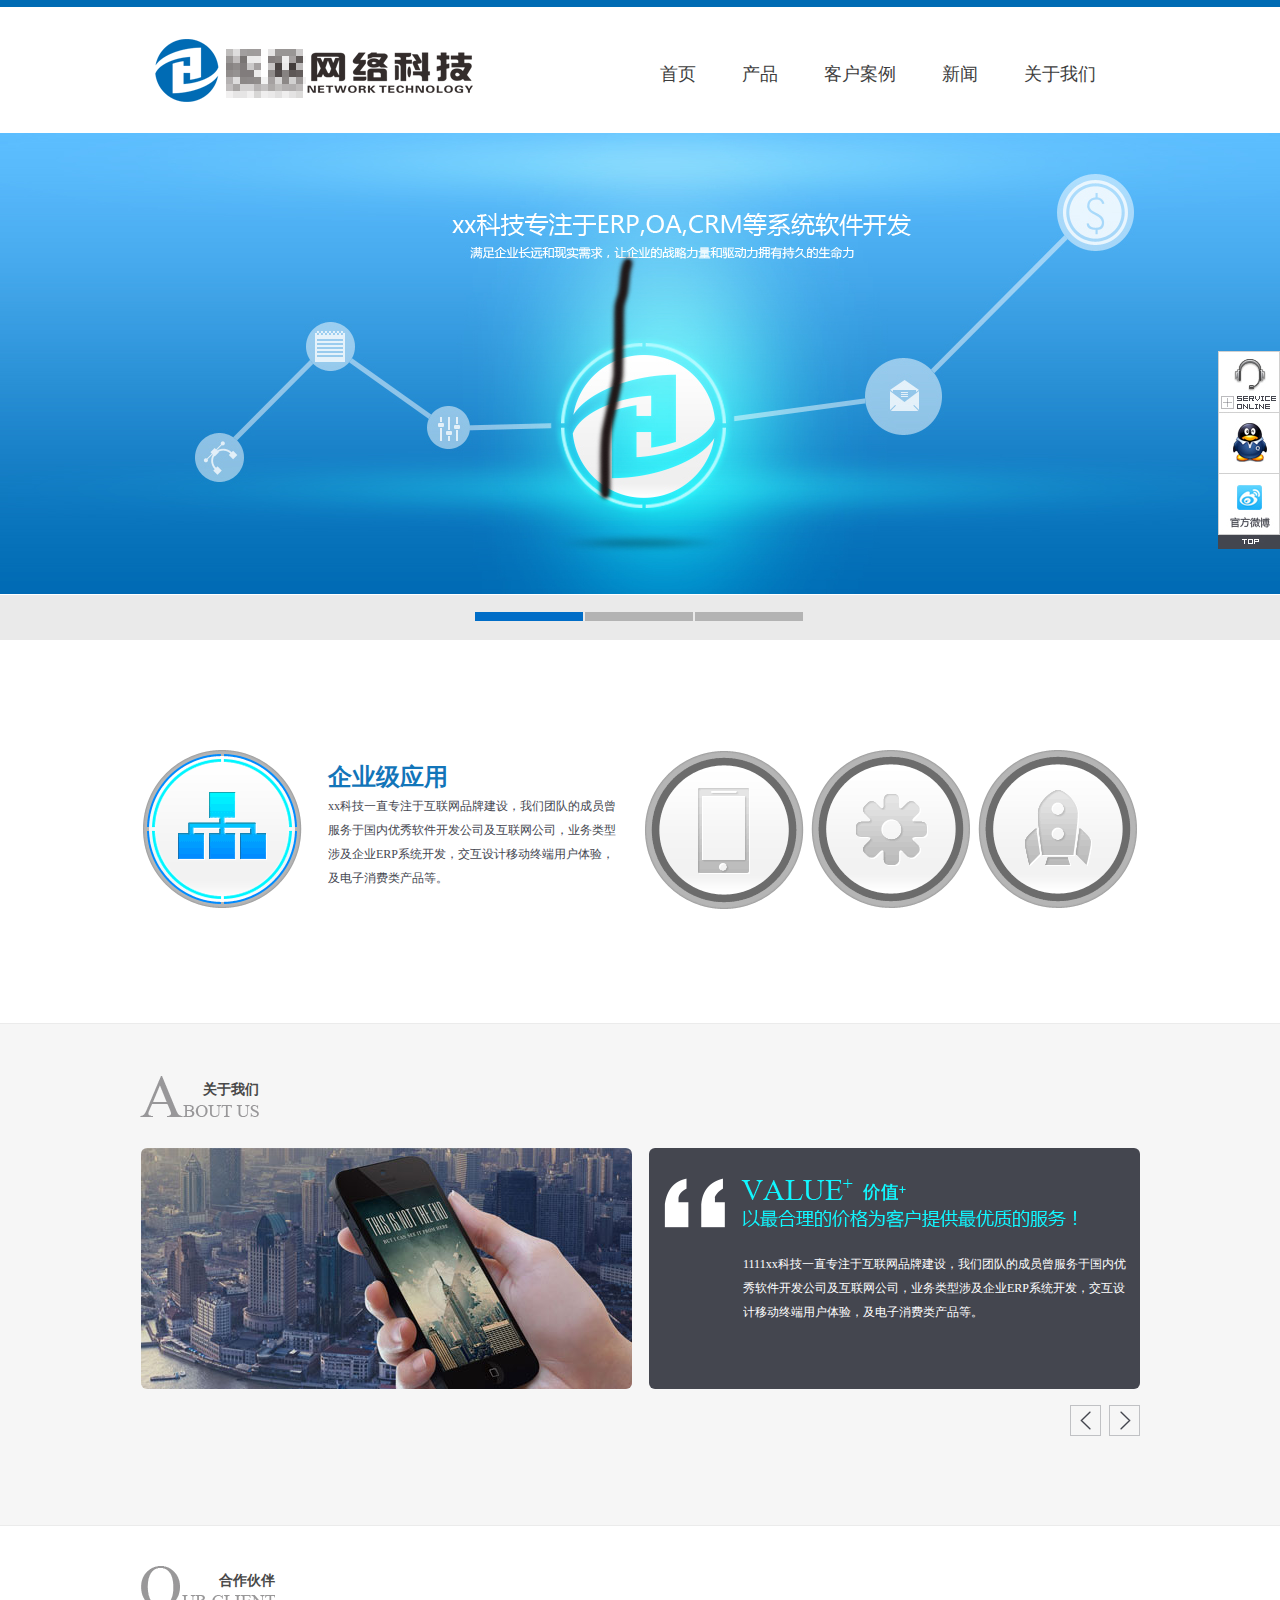
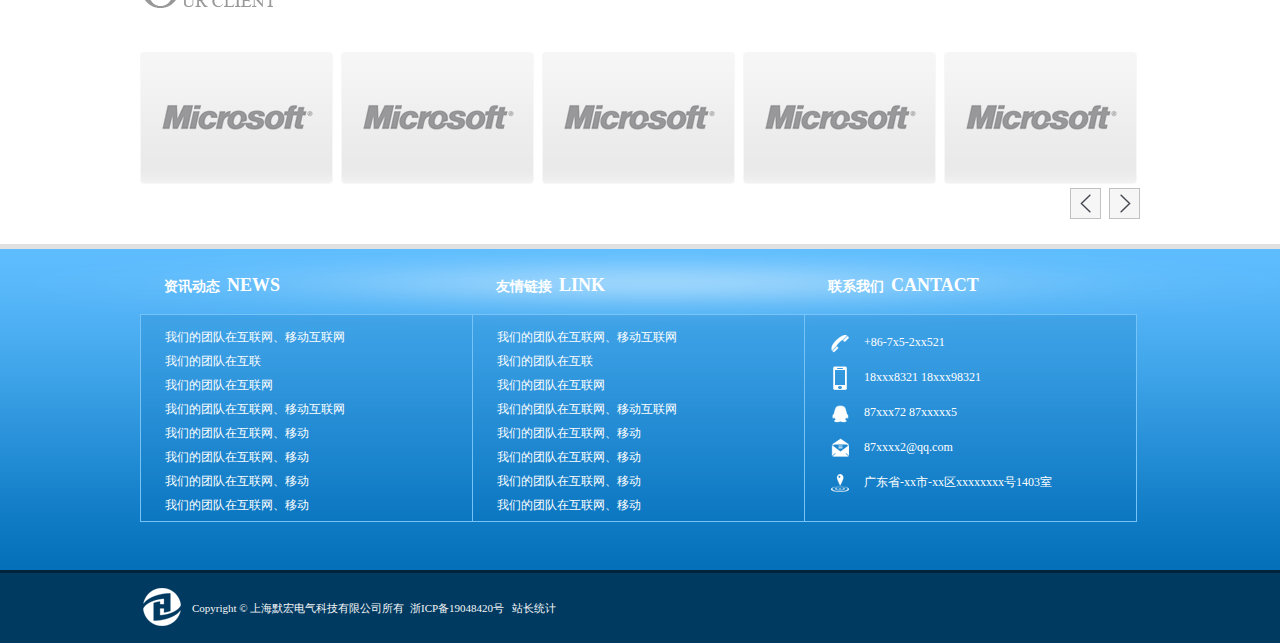
<file: index.html>
<!DOCTYPE html>
<html lang="en">
<head>
	<meta charset="UTF-8">
	<title>关于我们-上海默宏电气科技有限公司</title>
	<link rel="stylesheet" href="css/base.css">
	<link rel="stylesheet" href="css/index.css">
	<script src="libs/jquery-1.10.2.js"></script>
	
</head>
<body>
	<div class="top">
		<div class="clearFix">
			<h1 class="logo">
				<a href="index.html"><img src="images/logo.png" width="335" height="63" alt="logo"></a>
			</h1>
			
			<ul class="nav">
				<li><a href="index.html">首页</a></li>
				<li>
					<a href="list.html">产品</a>
					<dl>
						<!-- <dd>
							<a href="##">新媒体项目</a>
							<dl>
								<dd><a href="##">新媒体项目</a></dd>
								<dd><a href="##">企业级应用</a></dd>
								<dd><a href="##">垂直搜索</a></dd>
								<dd><a href="##">检测监控</a></dd>
								<dd><a href="##">金融信贷</a></dd>
							</dl>
						</dd> -->
						<dd><a href="##">矿物质防火电缆氧化镁绝缘/灌装专用粉/瓷柱</a></dd>
						<dd><a href="##">矿物质防火电缆终端头</a></dd>
						<dd><a href="##">矿物质防火电缆中间连接器</a></dd>
						<dd><a href="##">矿物质防火电缆接线鼻子</a></dd>
						<dd><a href="##">矿物质防火电缆分接箱</a></dd>
						<dd><a href="##">BTLY-铝合金防火电缆终端头/中间连接器/铝铜线鼻子</a></dd>
					</dl>
				</li>
				<!-- <li>
					<a href="##">服务</a>
					<dl>
						<dd>
							<a href="##">新媒体项目</a>
							<dl>
								<dd><a href="##">新媒体项目</a></dd>
								<dd><a href="##">企业级应用</a></dd>
								<dd><a href="##">垂直搜索</a></dd>
								<dd><a href="##">检测监控</a></dd>
								<dd><a href="##">金融信贷</a></dd>
							</dl>
						</dd>
						<dd><a href="##">企业级应用</a></dd>
						<dd><a href="##">垂直搜索</a></dd>
						<dd>
							<a href="##">检测监控</a>
							<dl>
								<dd><a href="##">新媒体项目</a></dd>
								<dd><a href="##">企业级应用</a></dd>
								<dd><a href="##">垂直搜索</a></dd>
								<dd><a href="##">检测监控</a></dd>
								<dd><a href="##">金融信贷</a></dd>
							</dl>
						</dd>
						<dd><a href="##">金融信贷</a></dd>
					</dl>
				</li> -->
				<li>
					<a href="##">客户案例</a>
					<dl>
						<dd><a href="##">新媒体项目</a></dd>
						<dd><a href="##">企业级应用</a></dd>
						<dd>
							<a href="##">垂直搜索</a>
							<dl>
								<dd><a href="##">新媒体项目</a></dd>
								<dd><a href="##">企业级应用</a></dd>
								<dd><a href="##">垂直搜索</a></dd>
								<dd><a href="##">检测监控</a></dd>
								<dd><a href="##">金融信贷</a></dd>
							</dl>
						</dd>
						<dd><a href="##">检测监控</a></dd>
						<dd><a href="##">金融信贷</a></dd>
					</dl>
				</li>
				<li><a href="news.html">新闻</a></li>
				<li>
					<a href="detail.html">关于我们</a>
					<dl>
						<dd><a href="##">公司简介</a></dd>
						<!-- <dd>
							<a href="##">公司动态</a>
							<dl>
								<dd><a href="##">新媒体项目</a></dd>
								<dd><a href="##">企业级应用</a></dd>
								<dd><a href="##">垂直搜索</a></dd>
								<dd><a href="##">检测监控</a></dd>
								<dd><a href="##">金融信贷</a></dd>
							</dl>
						</dd> -->
						<dd><a href="##">联系方式</a></dd>
						<dd><a href="##">企业文化</a></dd>
						<dd><a href="##">加入我们</a></dd>
					</dl>
				</li>
			</ul>
			
		
			
		</div>
	</div>
	<div class="flash">
		<ul class="flash_img">
			<li><a href="#1"><img src="images/flash_img01.jpg" width="1920" height="461" alt=""></a></li>
			<li style="display: none"><a href="#2"><img src="images/flash_img02.jpg" width="1920" height="461" alt=""></a></li>
			<li style="display: none"><a href="#3"><img src="images/flash_img03.jpg" width="1920" height="461" alt=""></a></li>
		</ul>
		<div class="flash_arrow">
			<a class="flash_arrow_left" style="display: none">左</a>
			<a class="flash_arrow_right" style="display: none">右</a>
		</div>
		
		<div class="flash_btn">
			<span class="flash_btnCur">1</span>
			<span>2</span>
			<span>3</span>
		</div>
	</div>
	<div class="ball_div">
		<div class="ball clearFix">
			<ul>
				<li class="ball_li0 ball_li0_cur" style="width: 502px;">
					<h3><a href="#">企业级应用</a></h3>
					<p>xx科技一直专注于互联网品牌建设，我们团队的成员曾服务于国内优秀软件开发公司及互联网公司，业务类型涉及企业ERP系统开发，交互设计移动终端用户体验，及电子消费类产品等。</p>				
				</li>
				<li class="ball_li1">
					<h3><a href="#">企业级应用</a></h3>
					<p>xx科技一直专注于互联网品牌建设，我们团队的成员曾服务于国内优秀软件开发公司及互联网公司，业务类型涉及企业ERP系统开发，交互设计移动终端用户体验，及电子消费类产品等。</p>				
				</li>
				<li class="ball_li2">
					<h3><a href="#">企业级应用</a></h3>
					<p>xx科技一直专注于互联网品牌建设，我们团队的成员曾服务于国内优秀软件开发公司及互联网公司，业务类型涉及企业ERP系统开发，交互设计移动终端用户体验，及电子消费类产品等。</p>				
				</li>
				<li class="ball_li3">
					<h3><a href="#">企业级应用</a></h3>
					<p>xx科技一直专注于互联网品牌建设，我们团队的成员曾服务于国内优秀软件开发公司及互联网公司，业务类型涉及企业ERP系统开发，交互设计移动终端用户体验，及电子消费类产品等。</p>				
				</li>

			</ul>	
		</div>
		
	</div>
	<div class="about clearFix">
		<h3 class="about_tit">关于我们</h3>

		<div class="about_left">
			<img src="images/000.jpg" alt="">
			<p>我们的团队在互联网、移动互联网、企业内网应用建设及其互联互通方面积累了大量成功经验，专为大型企事业单位、商业机构提供舆情监控、企业搜索、信息管理、系统集成、协同办公等定制级专家服务</p>
			<i></i>
		</div>

		<div class="about_right">
			<ul>
				<li>
					<img src="images/about_value.png" width="491" height="104" alt="">
					<p>1111xx科技一直专注于互联网品牌建设，我们团队的成员曾服务于国内优秀软件开发公司及互联网公司，业务类型涉及企业ERP系统开发，交互设计移动终端用户体验，及电子消费类产品等。</p>
				</li>
				<li>
					<img src="images/about_value.png" width="491" height="104" alt="">
					<p>222xx科技一直专注于互联网品牌建设，我们团队的成员曾服务于国内优秀软件开发公司及互联网公司，业务类型涉及企业ERP系统开发，交互设计移动终端用户体验，及电子消费类产品等。我们的团队在互联网、移动互联网、企业内网应用建设及其互联互通方面积累了大量成功经验，专为大型企事业单位、商业机构提供舆情监控、企业搜索、信息管理、系统集成、协同办公等定制级专家服务</p>
				</li>
				<li>
					<img src="images/about_value.png" width="491" height="104" alt="">
					<p>333xx科技一直专注于互联网品牌建设，我们团队的成员曾服务于国内优秀软件开发公司及互联网公司，业务类型涉及企业ERP系统开发，交互设计移动终端用户体验，及电子消费类产品等。我们的团队在互联网、移动互联网、企业内网应用建设及其互联互通方面积累了大量成功经验.</p>
				</li>
			</ul>
			<i></i>
		</div>
			

		<ul class="btn_btn">
			<li class="btn_btnLeft"><a href="javascript:void(0)">左</a></li>
			<li class="btn_btnRight"><a href="javascript:void(0)">右</a></li>
		</ul>
	</div>
	<div class="friend">
		<div class="clearFix friend_main">
			<h3 class="friend_tit">合作伙伴</h3>
			<ul class="friend_main_img">
				<li><a href="#"><img src="images/friend_bg_19.png" width="193" height="132" alt="11"></a></li>
				<li><a href="#"><img src="images/friend_bg_19.png" width="193" height="132" alt="22"></a></li>
				<li><a href="#"><img src="images/friend_bg_19.png" width="193" height="132" alt="33"></a></li>
				<li><a href="#"><img src="images/friend_bg_19.png" width="193" height="132" alt="44"></a></li>
				<li><a href="#"><img src="images/friend_bg_19.png" width="193" height="132" alt="55"></a></li>
				<li><a href="#"><img src="images/friend_bg_19.png" width="193" height="132" alt="66"></a></li>
				<li><a href="#"><img src="images/friend_bg_19.png" width="193" height="132" alt="77"></a></li>
				<li><a href="#"><img src="images/friend_bg_19.png" width="193" height="132" alt="88"></a></li>
				<li><a href="#"><img src="images/friend_bg_19.png" width="193" height="132" alt="99"></a></li>
				<li><a href="#"><img src="images/friend_bg_19.png" width="193" height="132" alt="1010"></a></li>
				<li><a href="#"><img src="images/friend_bg_19.png" width="193" height="132" alt="1111"></a></li>
				<li><a href="#"><img src="images/friend_bg_19.png" width="193" height="132" alt="1212"></a></li>
			</ul>
			<ul class="btn_btn">
				<li class="btn_btnLeft"><a href="javascript:void(0)">左</a></li>
				<li class="btn_btnRight"><a href="javascript:void(0)">右</a></li>
			</ul>
		</div>
		
	</div>
	<div class="footer">
		<i class="footer_top"></i>
		<div class="clearFix">
			<div class="footer_main">
				<div class="footer_item footer_news">
					<h3>资讯动态<em>NEWS</em></h3>
					<ul>
						<li><a href="##">我们的团队在互联网、移动互联网</a></li>
						<li><a href="##">我们的团队在互联</a></li>
						<li><a href="##">我们的团队在互联网</a></li>
						<li><a href="##">我们的团队在互联网、移动互联网</a></li>
						<li><a href="##">我们的团队在互联网、移动</a></li>
						<li><a href="##">我们的团队在互联网、移动</a></li>
						<li><a href="##">我们的团队在互联网、移动</a></li>
						<li><a href="##">我们的团队在互联网、移动</a></li>
						<li><a href="##">我们的团队在互联网、移动</a></li>
					</ul>
				</div>
				<div class="footer_item footer_links">
					<h3>友情链接<em>LINK</em></h3>
					<ul>
						<li><a href="##">我们的团队在互联网、移动互联网</a></li>
						<li><a href="##">我们的团队在互联</a></li>
						<li><a href="##">我们的团队在互联网</a></li>
						<li><a href="##">我们的团队在互联网、移动互联网</a></li>
						<li><a href="##">我们的团队在互联网、移动</a></li>
						<li><a href="##">我们的团队在互联网、移动</a></li>
						<li><a href="##">我们的团队在互联网、移动</a></li>
						<li><a href="##">我们的团队在互联网、移动</a></li>
						<li><a href="##">我们的团队在互联网、移动</a></li>
					</ul>
				</div>
				<div class="footer_item footer_cantact">
					<h3>联系我们<em>CANTACT</em></h3>
					<ul>
						<li class="footer_cantact_li1"><a href="tel:15134973251">+86-7x5-2xx521</a></li>
						<li class="footer_cantact_li2"><a href="##">18xxx8321    18xxx98321</a></li>
						<li class="footer_cantact_li3"><a href="##">87xxx72        87xxxxx5</a></li>
						<li class="footer_cantact_li4"><a href="##">87xxxx2@qq.com</a></li>
						<li class="footer_cantact_li5"><a href="##">广东省-xx市-xx区xxxxxxxx号1403室</a></li>
					</ul>
				</div>
			</div>

			<div class="footer_bottom">
				<p>Copyright &copy; 上海默宏电气科技有限公司所有&nbsp;&nbsp;浙ICP备19048420号&nbsp;&nbsp;&nbsp;站长统计</p>
				
			</div>
		</div>
	</div>
	<a href="javascript:void(0)" class="to_top" style="display: none;">回到顶部</a>
	<div class="kefu">
		<a href="javascript:void(0)" class="kefu_ser" title="SERVICE ONLINE">SERVICE ONLINE</a>
		<a href="javascript:void(0)" class="kefu_QQ" title="在线QQ聊天"></a>
		<a href="javascript:void(0)" class="kefu_weibo" title="新浪微博">新浪微博</a>
		<a href="javascript:void(0)" class="kefu_toTop" title="回到顶部"><回到顶部/a>
	</div>


	<script src="js/base.js"></script>	
	<script src="js/index.js"></script>
</body>
</html>
</file>
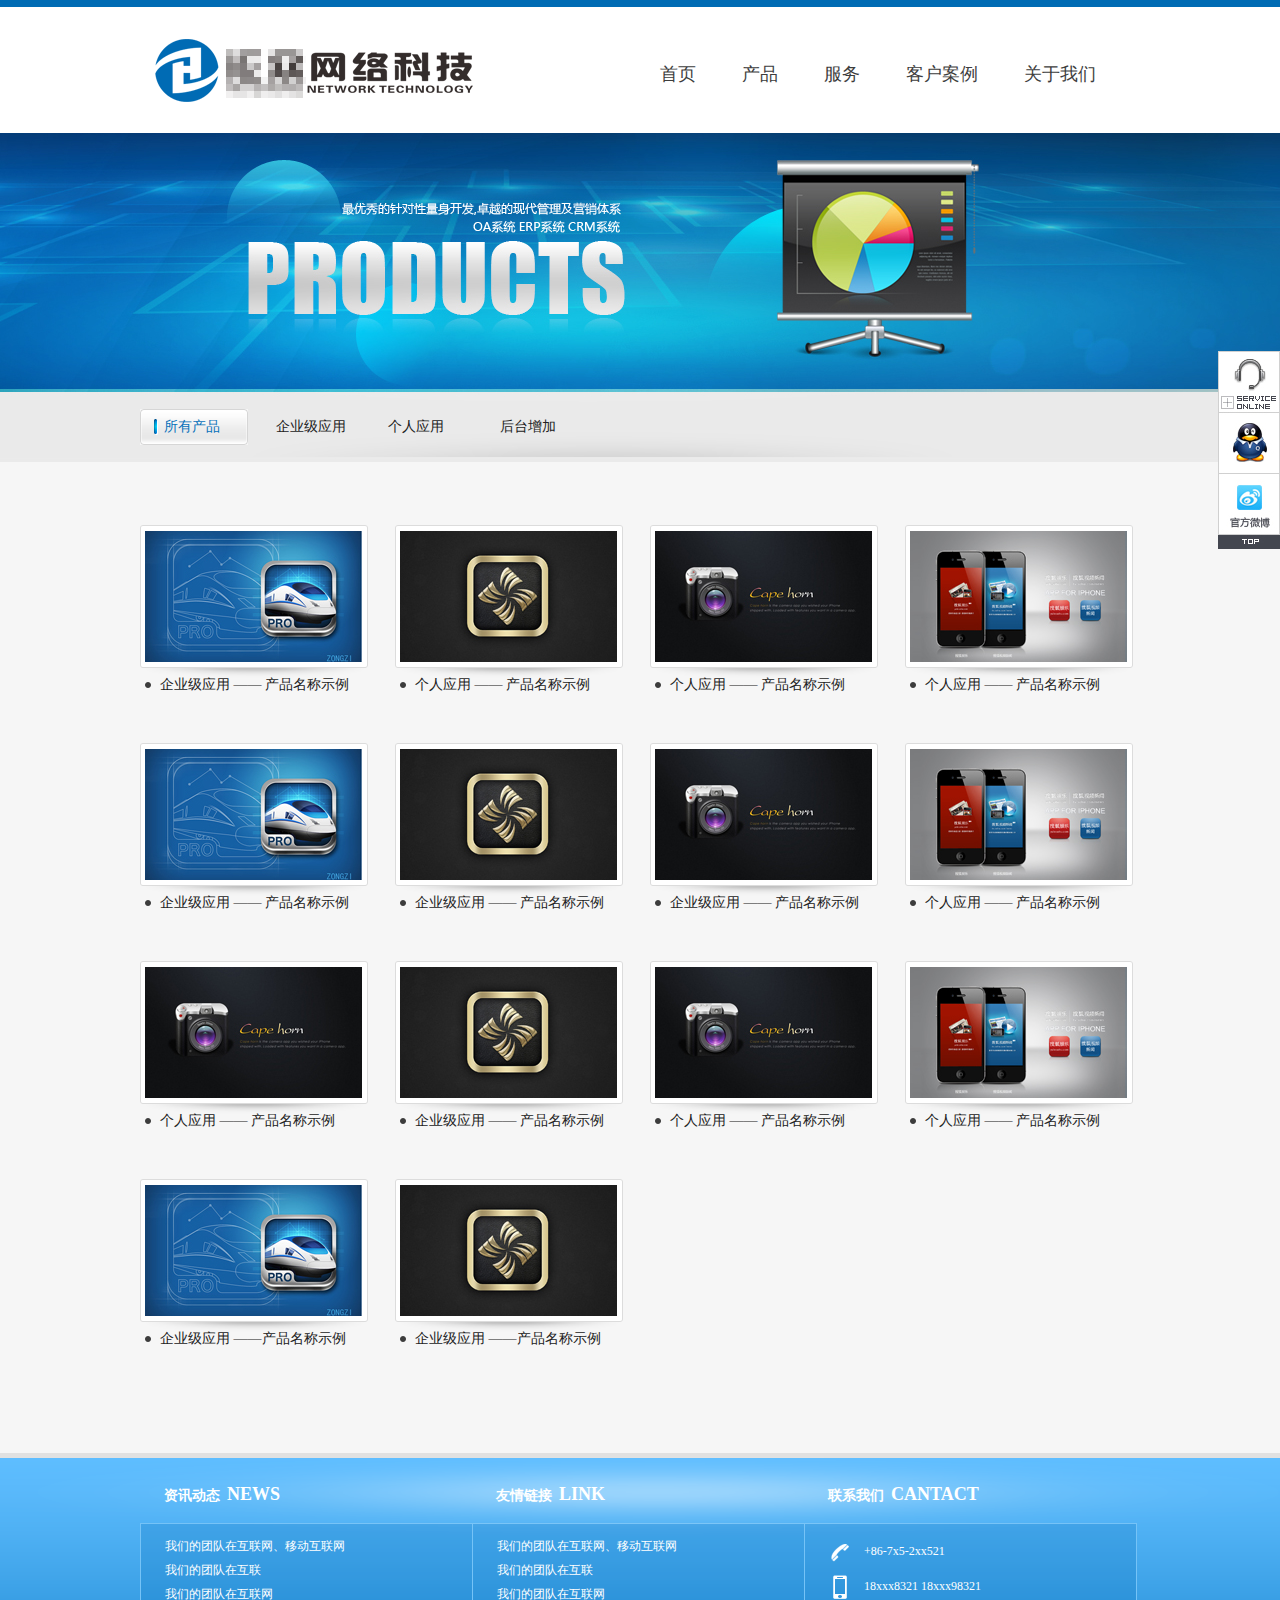
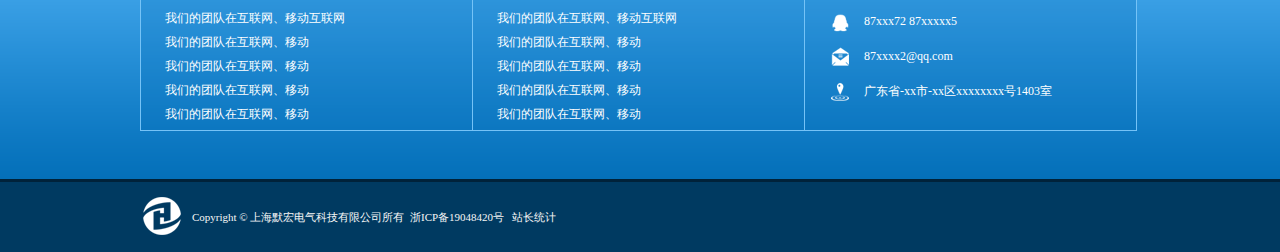
<file: list.html>
<!DOCTYPE html>
<html lang="en">
<head>
	<meta charset="UTF-8">
	<title>关于我们-上海默宏电气科技有限公司</title>
	<link rel="stylesheet" href="css/base.css">
	<link rel="stylesheet" href="css/list.css">
	<script src="libs/jquery-1.10.2.js"></script>
	
</head>
<body>
	<div class="top">
		<div class="clearFix">
			<h1 class="logo">
				<a href="index.html"><img src="images/logo.png" width="335" height="63" alt="logo"></a>
			</h1>
			
			<ul class="nav">
				<li><a href="index.html">首页</a></li>
				<li>
					<a href="list.html">产品</a>
					<dl>
						<dd>
							<a href="##">新媒体项目</a>
							<dl>
								<dd><a href="##">新媒体项目</a></dd>
								<dd><a href="##">企业级应用</a></dd>
								<dd><a href="##">垂直搜索</a></dd>
								<dd><a href="##">检测监控</a></dd>
								<dd><a href="##">金融信贷</a></dd>
							</dl>
						</dd>
						<dd><a href="##">企业级应用</a></dd>
						<dd><a href="##">垂直搜索</a></dd>
						<dd><a href="##">检测监控</a></dd>
						<dd><a href="##">金融信贷</a></dd>
					</dl>
				</li>
				<li>
					<a href="##">服务</a>
					<dl>
						<dd>
							<a href="##">新媒体项目</a>
							<dl>
								<dd><a href="##">新媒体项目</a></dd>
								<dd><a href="##">企业级应用</a></dd>
								<dd><a href="##">垂直搜索</a></dd>
								<dd><a href="##">检测监控</a></dd>
								<dd><a href="##">金融信贷</a></dd>
							</dl>
						</dd>
						<dd><a href="##">企业级应用</a></dd>
						<dd><a href="##">垂直搜索</a></dd>
						<dd>
							<a href="##">检测监控</a>
							<dl>
								<dd><a href="##">新媒体项目</a></dd>
								<dd><a href="##">企业级应用</a></dd>
								<dd><a href="##">垂直搜索</a></dd>
								<dd><a href="##">检测监控</a></dd>
								<dd><a href="##">金融信贷</a></dd>
							</dl>
						</dd>
						<dd><a href="##">金融信贷</a></dd>
					</dl>
				</li>
				<li>
					<a href="##">客户案例</a>
					<dl>
						<dd><a href="##">新媒体项目</a></dd>
						<dd><a href="##">企业级应用</a></dd>
						<dd>
							<a href="##">垂直搜索</a>
							<dl>
								<dd><a href="##">新媒体项目</a></dd>
								<dd><a href="##">企业级应用</a></dd>
								<dd><a href="##">垂直搜索</a></dd>
								<dd><a href="##">检测监控</a></dd>
								<dd><a href="##">金融信贷</a></dd>
							</dl>
						</dd>
						<dd><a href="##">检测监控</a></dd>
						<dd><a href="##">金融信贷</a></dd>
					</dl>
				</li>
				<li>
					<a href="detail.html">关于我们</a>
					<dl>
						<dd><a href="##">公司简介</a></dd>
						<dd>
							<a href="##">公司动态</a>
							<dl>
								<dd><a href="##">新媒体项目</a></dd>
								<dd><a href="##">企业级应用</a></dd>
								<dd><a href="##">垂直搜索</a></dd>
								<dd><a href="##">检测监控</a></dd>
								<dd><a href="##">金融信贷</a></dd>
							</dl>
						</dd>
						<dd><a href="##">行业动态</a></dd>
						<dd><a href="##">联系方式</a></dd>
						<dd><a href="##">企业文化</a></dd>
						<dd><a href="##">加入我们</a></dd>
					</dl>
				</li>
			</ul>
		</div>
	</div>
	<div class="list_top">
		<ul class="list_nav clearFix">	
			<li class="list_nav_liCur" data-filter="*"><a href="javascript:void(0)">所有产品</a></li>
			<li data-filter=".company"><a href="javascript:void(0)">企业级应用</a></li>
			<li data-filter=".person"><a href="javascript:void(0)">个人应用</a></li>
			<li><a href="##">后台增加</a></li>   
			
		</ul>
	</div>
	<div class="clearFix list_main">
		<ul>

			<li class="company">
				<a href="#"><img src="images/list_01.jpg" width="217" height="131" alt=""></a>
				<span><a href="##">企业级应用 —— 产品名称示例</a></span>
			</li>
			<li class="person">
				<a href="#"><img src="images/list_02.jpg" width="217" height="131" alt=""></a>
				<span><a href="##">个人应用 —— 产品名称示例</a></span>
			</li>
			<li class="person">
				<a href="#"><img src="images/list_03.jpg" width="217" height="131" alt=""></a>
				<span><a href="##">个人应用 —— 产品名称示例</a></span>
			</li>
			<li class="person">
				<a href="#"><img src="images/list_04.jpg" width="217" height="131" alt=""></a>
				<span><a href="##">个人应用 —— 产品名称示例</a></span>
			</li>
			<li class="company">
				<a href="#"><img src="images/list_01.jpg" width="217" height="131" alt=""></a>
				<span><a href="##">企业级应用 —— 产品名称示例</a></span>
			</li>
			<li class="company">
				<a href="#"><img src="images/list_02.jpg" width="217" height="131" alt=""></a>
				<span><a href="##">企业级应用 —— 产品名称示例</a></span>
			</li>
			<li class="company">
				<a href="#"><img src="images/list_03.jpg" width="217" height="131" alt=""></a>
				<span><a href="##">企业级应用 —— 产品名称示例</a></span>
			</li>
			<li class="person">
				<a href="#"><img src="images/list_04.jpg" width="217" height="131" alt=""></a>
				<span><a href="##">个人应用 —— 产品名称示例</a></span>
			</li>
			<li class="person">
				<a href="#"><img src="images/list_03.jpg" width="217" height="131" alt=""></a>
				<span><a href="##">个人应用 —— 产品名称示例</a></span>
			</li>
			
			<li class="company">
				<a href="#"><img src="images/list_02.jpg" width="217" height="131" alt=""></a>
				<span><a href="##">企业级应用 —— 产品名称示例</a></span>
			</li>
			<li class="person">
				<a href="#"><img src="images/list_03.jpg" width="217" height="131" alt=""></a>
				<span><a href="##">个人应用 —— 产品名称示例</a></span>
			</li>
			<li class="person">
				<a href="#"><img src="images/list_04.jpg" width="217" height="131" alt=""></a>
				<span><a href="##">个人应用 —— 产品名称示例</a></span>
			</li>
			<li class="company">
				<a href="#"><img src="images/list_01.jpg" width="217" height="131" alt=""></a>
				<span><a href="##">企业级应用 ——产品名称示例</a></span>
			</li>
			<li class="company">
				<a href="#"><img src="images/list_02.jpg" width="217" height="131" alt=""></a>
				<span><a href="##">企业级应用 ——产品名称示例</a></span>
			</li>

		</ul>
		
	</div>
	

	<div class="footer">
		<i class="footer_top"></i>
		<div class="clearFix">
			<div class="footer_main">
				<div class="footer_item footer_news">
					<h3>资讯动态<em>NEWS</em></h3>
					<ul>
						<li><a href="##">我们的团队在互联网、移动互联网</a></li>
						<li><a href="##">我们的团队在互联</a></li>
						<li><a href="##">我们的团队在互联网</a></li>
						<li><a href="##">我们的团队在互联网、移动互联网</a></li>
						<li><a href="##">我们的团队在互联网、移动</a></li>
						<li><a href="##">我们的团队在互联网、移动</a></li>
						<li><a href="##">我们的团队在互联网、移动</a></li>
						<li><a href="##">我们的团队在互联网、移动</a></li>
						<li><a href="##">我们的团队在互联网、移动</a></li>
					</ul>
				</div>
				<div class="footer_item footer_links">
					<h3>友情链接<em>LINK</em></h3>
					<ul>
						<li><a href="##">我们的团队在互联网、移动互联网</a></li>
						<li><a href="##">我们的团队在互联</a></li>
						<li><a href="##">我们的团队在互联网</a></li>
						<li><a href="##">我们的团队在互联网、移动互联网</a></li>
						<li><a href="##">我们的团队在互联网、移动</a></li>
						<li><a href="##">我们的团队在互联网、移动</a></li>
						<li><a href="##">我们的团队在互联网、移动</a></li>
						<li><a href="##">我们的团队在互联网、移动</a></li>
						<li><a href="##">我们的团队在互联网、移动</a></li>
					</ul>
				</div>
				<div class="footer_item footer_cantact">
					<h3>联系我们<em>CANTACT</em></h3>
					<ul>
						<li class="footer_cantact_li1"><a href="tel:15134973251">+86-7x5-2xx521</a></li>
						<li class="footer_cantact_li2"><a href="##">18xxx8321    18xxx98321</a></li>
						<li class="footer_cantact_li3"><a href="##">87xxx72        87xxxxx5</a></li>
						<li class="footer_cantact_li4"><a href="mailto:87xxxx2@qq.com">87xxxx2@qq.com</a></li>
						<li class="footer_cantact_li5"><a href="##">广东省-xx市-xx区xxxxxxxx号1403室</a></li>
					</ul>
				</div>
			</div>

			<div class="footer_bottom">
				<p>Copyright &copy; 上海默宏电气科技有限公司所有&nbsp;&nbsp;浙ICP备19048420号&nbsp;&nbsp;&nbsp;站长统计</p>
				
			</div>
		</div>
	</div>
	<a href="javascript:void(0)" class="to_top" style="display: none;">回到顶部</a>
	<div class="kefu">
		<a href="javascript:void(0)" class="kefu_ser" title="SERVICE ONLINE">SERVICE ONLINE</a>
		<a href="javascript:void(0)" class="kefu_QQ" title="在线QQ聊天"></a>
		<a href="javascript:void(0)" class="kefu_weibo" title="新浪微博">新浪微博</a>
		<a href="javascript:void(0)" class="kefu_toTop" title="回到顶部"><回到顶部/a>
	</div>
	<script src="js/base.js"></script>
	<!-- 除IE外都可识别 -->
	<!--[if !IE]><!-->
	<script src="libs/isotope.pkgd.js"></script>
	<script>
		$(".list_main ul").isotope({
			itemSelector: '.list_main li',
			layoutMode: 'fitRows'
		});
		$(".list_nav li[data-filter]").each(function(index, el) {
			$(this).click(function(event) {
				var attrFilter = $(this).attr('data-filter');
	
				$(this).addClass('list_nav_liCur').siblings("li").removeClass('list_nav_liCur');
				$(".list_main ul").isotope({filter: attrFilter});
				
			});
		});
	</script>
	<!--<![endif]--> 


	<!-- 所有的IE可识别 -->
	<!--[if IE]> 
	<script>
		$(".list_nav li[data-filter]").each(function(index, el) {
			$(this).click(function(event) {
				var attrFilter = $(this).attr('data-filter').substring(1);
				alert(attrFilter);
				$(this).addClass('list_nav_liCur').siblings("li").removeClass('list_nav_liCur');
				$(".list_main li").each(function(index, el) {
					
					if (!$(this).hasClass(attrFilter) && attrFilter) {
						$(this).slideUp(200);
					}else {
						$(this).slideDown(200);
					}

				});
				
			});
		});
	</script>
	<![endif]-->  
		
	
</body>
</html>
</file>
<file: css/base.css>
@charset "utf-8";
/*样式重置*/
body,div,h1,h2,h3,h4,h5,p,form,ul,li,dl,dt,dd,span,a,img,em,i,strong,b,input,select,textarea{
	margin: 0;
	padding: 0;
}
img{
	border: 0 none;
	vertical-align: top;
}
i,em{
	font-style: normal;
}
a{
	text-decoration: none;
	color: #3d3d3d;
}
a:hover{
	color: #0771ba;
}

li{
	list-style: none;
}
input,select,textarea{
	outline: none;
}

.clearFix{
	width: 1000px;
	height: auto;
	margin: 0 auto;
	zoom:1;

}
.clearFix:after{
	display: block;
	content: ".";
	height: 0;
	clear: both;
	visibility: hidden;
}

body{
	font-family: "微软雅黑";
	font-size: 12px;
	color: #4c4c4c;
	background: #f6f6f6;
}

.top{
	width: 100%;
	min-width: 1000px;
	height: 126px;
	border-top: 7px solid #006bb4;
	background: #fff;
}

.logo{
	float: left;
	width: 335px;
	height: 63px;
	margin-top: 32px;

}

.nav{
	float: left;
	width: auto;
	height: auto;
	margin: 55px 0 0 162px;
}


.nav li{
	float: left;
	position: relative;
	width: auto;
	height: 50px;
	font-size: 18px;
	padding: 0 23px;
	z-index: 5;
}

.nav li a{
	color: #3d3d3d;
}
.nav li a.nav_liCur,
.nav li a:hover{
	color: #0771ba;
}

.nav li dl{
	display: none;
	position: absolute;
	top: 31px;
	left: 0;
	width: 238px;
	height: auto;
	padding: 20px 0 14px 0;
	border: 1px solid #e9e9e9;
	background: #fff;
}
.nav dl dd{
	position: relative;
	width: 198px;
	height: 37px;
	padding: 0 25px 0 15px;

}
.nav dl dd a{
	display: block;
	width: 186px;
	height: 35px;
	padding-left: 10px;
	line-height: 35px;
	font-size: 14px;
	border: 1px solid #fff;
	color: #707885;
}

.nav dl dd a.nav_dlCur,
.nav dl dd a:hover{
	border: 1px solid #e2e2e2;
	background: #eeeeee;
	color: #555555;
}
.nav dl dl{
	top: -21px;
	left: 238px;
}

.footer{
	position: relative;
	width: 100%;
	min-width: 1000px;
	height: 395px;
	border-top: 4px solid #e1e1e1;
    background: url(../images/footer_bg.png) repeat-x;
    overflow: hidden;

}
.footer_top{
	position: absolute;
	top: 0;
	left: 50%;
	margin-left: -800px;
	width: 1600px;
	height: 90px;
	background: url(../images/footer_topbg.png) no-repeat;

}

.footer_main{

	height: 325px;
}

.footer_item{
	float: left;
	width: 332px;
	height: 322px;
}
.footer_item h3{
	position: relative;
	padding: 27px 0 0 24px;
	height: 39px;
	color: #fff;
	font-size: 14px;
}

.footer_item h3 em{
	font-family: "Mongolian Baiti";
	font-size: 18px;
	margin-left: 7px;
}
.footer_item ul{
	width: 307px;
	height: 196px;
	padding: 10px 0 0 24px;
	border: 1px solid #75c3f7;
	filter:progid:DXImageTransform.Microsoft.gradient(enabled='true',startColorstr='#33006BB4', endColorstr='#33006BB4');
	background:rgba(0,107,180,0.2);
	overflow: hidden;

}
.footer_item li{
	height: 24px;
	line-height: 24px;
}
.footer_item li a{
	color: #fff;
}
.footer_item li a:hover{
	color: #003a61;
}


.footer_news ul{
	border-right: 0 none;
}

.footer_links ul{
	border-right: 0 none;
}

.footer_cantact li{
	height: 35px;
	line-height: 35px;
	padding-left: 35px;
	background: url(../images/footer_icon.png) no-repeat;
}
.footer_cantact  li.footer_cantact_li1{
	background-position: 0 0px;
}
.footer_cantact  li.footer_cantact_li2{
	background-position: 0 -35px;
}
.footer_cantact  li.footer_cantact_li3{
	background-position: 0 -70px;
}
.footer_cantact  li.footer_cantact_li4{
	background-position: 0 -105px;
}
.footer_cantact  li.footer_cantact_li5{
	background-position: 0 -140px;
}

.footer_bottom{
	position: relative;
	height: 70px;
}
.footer_bottom p{
	padding-left: 52px;
	height: 70px;
	line-height: 70px;
	font-size: 11px;
	color: #f6f6f6;
	background: url(../images/footer_icon.png) no-repeat -78px -174px;

}
/*回到顶部*/
.to_top{
	display: block;
	position: fixed;
	left: 50%;
	bottom: 30px;
	width: 44px;
	height: 44px;
	margin-left: 456px;
	background: #0570ba url(../images/footer_icon.png) no-repeat 0 -184px;
	overflow: hidden;
	text-indent: -99em;
	z-index: 999;
}

.kefu{
	position: fixed;
	top: 50%;
	right: 0;
	margin-top: -99px;
	width: 62px;
	height: 198px;
	background: url(../images/fix_06.jpg) no-repeat;
	z-index: 9999;
}
.kefu a{
	display: block;
	width: 62px;
	height: 61px;
	overflow: hidden;
	text-indent: -99em;
}
.kefu a.kefu_toTop{
	height: 15px;
}
.kefu a:hover{
	background: #fff;
	opacity: 0.5;
}
</file>
<file: css/index.css>
.flash{
	position: relative;
	width: 100%;
	min-width: 1000px;
	height: auto;
	overflow: hidden;
	background: #eaeaea;
	z-index: 4;

}

/*图片样式*/
.flash_img{
	position: relative;
	width: 100%;
	height: 461px;
	border-bottom: 1px solid #fff;
}
.flash_img li{
	position: absolute;
	top: 0;
	left: 50%;
	margin-left: -960px;
	height: 461px;
	z-index: 5;
}


/*上一张 下一张*/
.flash_arrow a{
	position: absolute;
	top: 160px;
	width: 113px;
	height: 113px;
	background: #000 url(../images/flash_arrow.png) no-repeat;
	opacity: 0.2;
	filter: alpha(opacity=20);
	overflow: hidden;
	text-indent: -99em;
	z-index: 55;
}
.flash_arrow a.flash_arrow_left{
	left: 0;
}
.flash_arrow a.flash_arrow_right{;
	right: 0;
	background-position: 0 -113px; 
}


/*切换按钮 样式*/
.flash_btn{
	width: 330px;
	height: 45px;
	margin: 0 auto;
}

.flash_btn span{
	float: left;
	margin: 17px 2px 0 0;
	width: 108px;
	height: 9px;
	background: #b3b3b3;	
	overflow: hidden;
	text-indent: -99em;
}
.flash_btn span.flash_btnCur{
	background: #006dc7;
}

/*标签切换*/
.ball_div{
	width: 100%;
	min-width: 1000px;
	height: 383px;
	background: #fff;
	border-bottom: 1px solid #ebebeb;
}
.ball{
	height: 383px;
	overflow: hidden;
}
.ball ul{
	padding-top: 110px;
	width: 150%;
	height: 273px;
/*	overflow: hidden;*/
}
.ball li{
	float: left;
	width: 167px;
	height: 160px;
	background: url(../images/ball_icon.png) no-repeat 0 0;
	overflow: hidden;
}

.ball li.ball_li0{
	background-position: 2px 0;
}
.ball li.ball_li1{
	background-position: 2px -160px;
}
.ball li.ball_li2{
	background-position: 2px -320px;
}
.ball li.ball_li3{
	background-position: 2px -480px;
}

.ball li.ball_li0_cur{
	background-position-y: -640px;
}
.ball li.ball_li1_cur{
	background-position-y: -800px;
}
.ball li.ball_li2_cur{
	background-position-y: -960px;
}
.ball li.ball_li3_cur{
	background-position-y: -1120px;
}


.ball li h3{
	margin: 15px 0 0 188px;
	width: 300px;
	height: 29px;
	line-height: 24px;
	font-size: 24px;
}
.ball li h3 a{
	color: #1275b9;
}
.ball li h3 a:hover{
	color: #44464f;
}
.ball li p{
	margin-left: 188px;
	width: 288px;
	height: 96px;
	line-height: 24px;
	color: #44464f;
}


/*关于我们about*/

.about{
	position: relative;
	z-index: 5;
	padding-top: 51px;
	height: 450px;
}

.about_tit,
.friend_tit{
	width: 119px;
	height: 42px;
	font-size: 14px;
	color: #494949;
	line-height: 30px;
	text-align: right;
	background: url(../images/about_btn.png) no-repeat 0 0;
}


.about_left,
.about_right{
	position: absolute;
	top: 124px;
	width: 491px;
	height: 241px;
	border-radius: 6px;
	overflow: hidden;
	z-index: 5;
}
.about_left{
	left: 1px;
}
.about_left p{
	position: absolute;
	left: 0;
	bottom: -241px;
	padding: 24px 16px 0 25px;
	width: 450px;
	height: 217px;
	line-height:24px; 
	text-indent: 25px;
	color: #fff;
	background: #0078dd; 
	opacity: 0.77;
	filter: alpha(opacity=77);
}
.about_left i,
.about_right i{
	position: absolute\9;
	top: 0\9;
	left: 0\9;
	width: 491px\9;
	height: 241px\9;
	background: url(../images/opacity_bg.png) no-repeat\9;
}

.about_right{
	right: 0;
	background: #44464f;
}

.about_right li{
	width: 491px;
	height: 241px;
}
.about_right li img{
	display: block;
}
.about_right li p{
	width: 388px;
	height: 120px;
	margin-left: 94px;
	line-height: 24px;
	font-size: 12px;
	color: #fff;
	overflow: hidden;
}

.btn_btn{
	position: absolute;
	bottom: 89px;
	right: 0;
	width: 78px;
	height: 31px;

}
.btn_btn li{
	float: left;
	padding-left: 8px;
	width: 31px;
	height: 31px;
	display: inline;
}
.btn_btn li a{
	display: block;
	width: 31px;
	height: 31px;
	background: url(../images/about_btn.png) no-repeat;
	overflow: hidden;
	text-indent: -99em;
}
.btn_btn li.btn_btnLeft a{
	background-position: 0 -134px;
}
.btn_btn li.btn_btnLeft a:hover{
	background-position: 0px -177px;
}

.btn_btn li.btn_btnRight a{
	background-position: -39px -177px;
}
.btn_btn li.btn_btnRight a:hover{
	background-position: -39px -134px;
}

/*合作伙伴*/
.friend{
	height: 318px;
	border-top: 1px solid #ebebeb;
	background: #fff;
}
.friend_main{
	position: relative;
	padding-top: 40px;
	height: 278px;
	overflow: hidden;
}
.friend_tit{
	width: 135px;
	background-position: 0 -63px;
}
.friend_main_img{
	margin-top: 44px;
	width: 1000%;
	height: 132px;
}
.friend_main_img li{
	float: left;
	width: 193px;
	height: 132px;
	margin-right: 8px;
}
.friend_main .btn_btn{
	bottom: 25px;
}
</file>
<file: css/list.css>
.list_top{
	width: 100%;
	min-width: 1000px;
	height: 329px;
	background: #eaeaea url(../images/list_img.jpg) no-repeat center top;
}

.list_nav{
	padding-top: 276px;
}
.list_nav li{
	float: left;
	width: 108px;
	height: 36px;
	margin-right: 4px;
}
.list_nav li a{
	display: block;
	width: 84px;
	height: 36px;
	line-height: 36px;
	padding-left: 24px;
	font-size: 14px;
	color: #222222;
}
.list_nav li.list_nav_liCur a,
.list_nav li a:hover{
	color: #0771ba;
	background: url(../images/list_bg.png) no-repeat 0 0;
}

.list_main{
	padding-top: 15px;
	padding-bottom: 104px;
	overflow: hidden;
}
.list_main ul{
	width: 110%;
	overflow: hidden;
}

.list_main li{
	float: left;
	width: 223px;
	height: 164px;
	padding: 6px 0 0 5px;
	background: url(../images/list_bg.png) 0 -38px;
	margin: 48px 27px 0 0;
	display: inline;
}
.list_main li a{
	display: block;
	width: 217px;
	height: 131px;
	
}
.list_main li span{
	display: block;
	padding: 13px 0 0 15px;
	height: 20px;
	line-height: 20px;
	font-size: 14px;
}

.list_main li span a{
	color: #222222;
}

.list_main li span a:hover{
	color: #4aa4d9;
}
</file>
